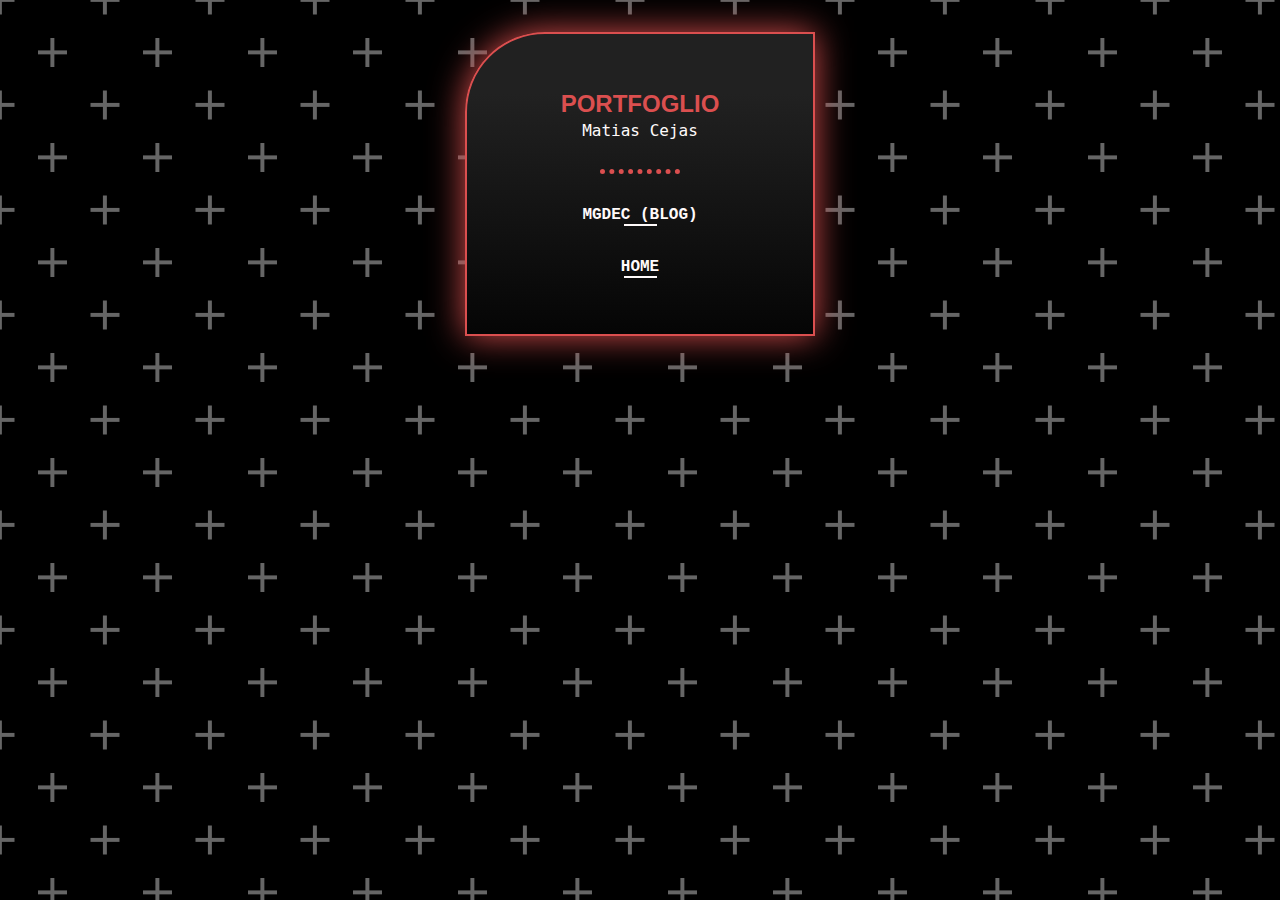
<file: portfoglio.html>
<!DOCTYPE html>
<html lang="en">
<head>
    <meta charset="UTF-8">
    <meta name="viewport" content="width=device-width, initial-scale=1.0">
    <title>Portfoglio</title>
    <link rel="stylesheet" href="style.css">
</head>
<body>
    <main class="card">
        <header class="card__header">
            <h1 class="card__header__title">Portfoglio</h1>
            <p class="card__header__p">Matias Cejas</p>

        </header>
        <section>
            <section class="card__main">
                
                <a href="http://libremoka.ar/" class="card__main__links target="_blank"">
                    MGdeC (Blog)
                </a>
                
               
                <a href="/Links" class="card__main__links">
                    Home
                </a>
        </section>
    </main>
</body>
</html>
</file>
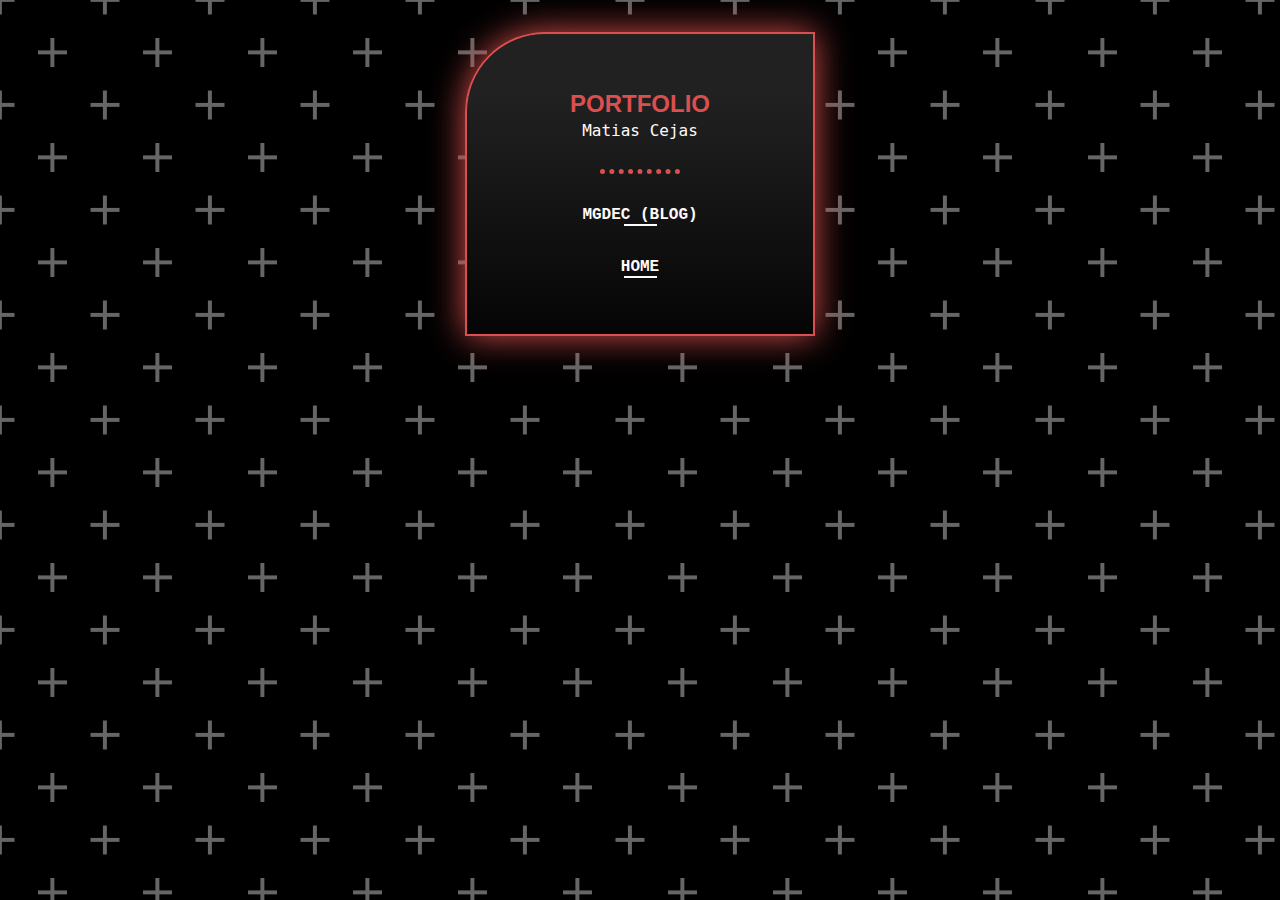
<file: portfolio.html>
<!DOCTYPE html>
<html lang="en">
<head>
    <meta charset="UTF-8">
    <meta name="viewport" content="width=device-width, initial-scale=1.0">
    <title>Portfoglio</title>
    <link rel="stylesheet" href="style.css">
</head>
<body>
    <main class="card">
        <header class="card__header">
            <h1 class="card__header__title">Portfolio</h1>
            <p class="card__header__p">Matias Cejas</p>

        </header>
        <section>
            <section class="card__main">
                
                <a href="http://libremoka.ar/" class="card__main__links target="_blank"">
                    MGdeC (Blog)
                </a>
                
               
                <a href="/Links" class="card__main__links">
                    Home
                </a>
        </section>
    </main>
</body>
</html>
</file>
<file: style.css>
:root{
  --background0: #000;
  --background1:#666666;
  --background2: linear-gradient(0deg, #212121, #111111);
  --accent: #db4f4f;
  --text0: #fffafa;
  --text1: #ccc8c8 ;

  --time: .6s ;
}

body{
  background-color: var(--background0);
  opacity: 1;

  background: radial-gradient(circle, transparent 20%, var(--background0) 20%, var(--background0) 80%, transparent 80%, transparent), 
              radial-gradient(circle, transparent 20%, var(--background0) 20%, var(--background0) 80%, transparent 80%, transparent) 52.5px 52.5px, 
              linear-gradient(var(--background1) 4.2px, transparent 4.2px) 0 -2.1px, 
              linear-gradient(90deg, var(--background1) 4.2px, var(--background0) 4.2px) -2.1px 0
              ;

  background-size: 105px 105px, 105px 105px, 52.5px 52.5px, 52.5px 52.5px;
  
}


.card{
  box-sizing: border-box;
  padding: 2.5rem .5rem 2.5rem .5rem;
  min-width: 300px;
  max-width: 350px  ;
  margin: 2rem auto;
  border-radius: 80px 0 0 0;
  background: linear-gradient(0deg, #050505 0%, #212121 80%); ;
  text-align: center;
  color:var(--text0);
  border: var(--accent) solid 2px;
  box-shadow:var(--accent) 0px 0px 35px;

}


.card__main__links{
  box-sizing: border-box;
  display: block;
  padding: 1rem 0;
  border-radius: 20px;
  text-transform:uppercase;
  font-weight: 600;
  font-family: 'Courier New', Courier, monospace;
  text-decoration: none;
  color: var(--text0);
  transition: var(--time);

}

.card__main__links::after{
  content: '';
  display: block;
  margin: auto;
  width: 10%;
  border-top: 2px  solid var(--text0) ;
  transition: var(--time);

}


.card__main__links:hover{
  color: var(--accent);
  /* box-shadow: var(--accent) 0 0 25px; */
  transform: scale(1.1);

  filter: drop-shadow(var(--accent) 0 0 15px);
}
.card__main__links:hover::after{
  border-color: var(--accent);
  width:25%;
  
}

.card__main__links__sub{
  color: var(--text1);
  font-size: .8rem;
  
}



/* 
.card__header__title{
  
} */

.card__main::before{
  content: '';
  display: block;
  margin: 1.5rem auto 1rem;
  border-bottom: var(--accent) dotted 5px;
  text-shadow: var(--accent) 0 0 5px;
  width: 5em;
  
  height: 5px;

}

.card__header__img{
  width: 130px;
  /* clip-path: circle(60px at center); */
  border-radius: 100%;
/*   filter:  contrast(160%) grayscale() ;*/  
  
}
.card__header__title{
  text-transform: uppercase;
  font-size: 1.5rem;
  color: var(--accent);
  font-family:'Lucida Sans', 'Lucida Sans Regular', 'Lucida Grande', 'Lucida Sans Unicode', Geneva, Verdana, sans-serif;
}
.card__header__p{
  margin-top: -.8rem;
  font-size: 1rem;
  font-family: monospace;
  font-weight: 400;
}
</file>
